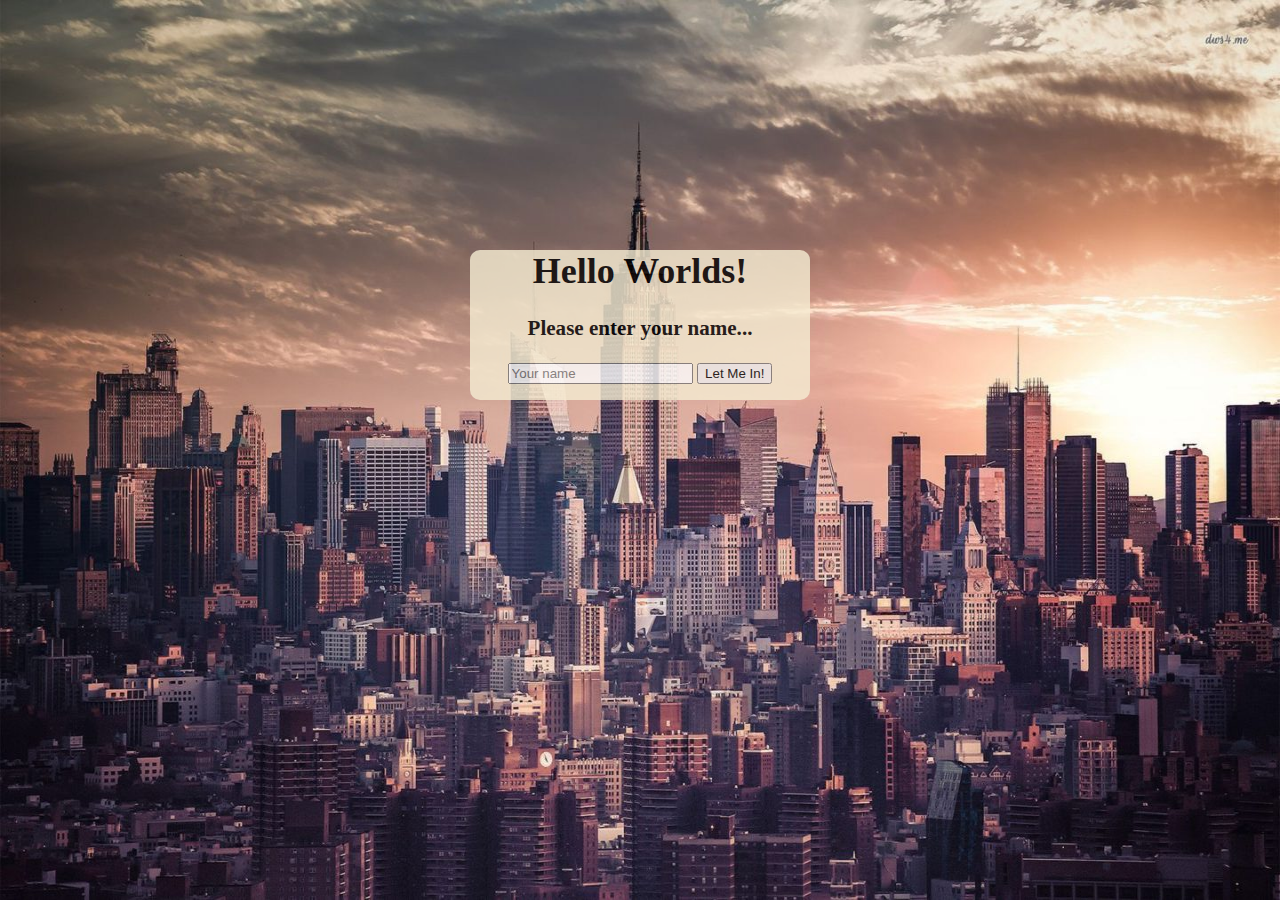
<file: index.html>
<!DOCTYPE html>
<!-- Test commit ->
<!-- Second -->
<html lang="en">
    <head>
        <meta charset="utf-8" />
        <link rel="stylesheet" href="index.css" />
        <script src="https://ajax.googleapis.com/ajax/libs/jquery/2.1.3/jquery.min.js"></script>
        <title>
            Bizet Rodriguez
        </title>
    </head>
    <body>
		<div class = "user">
			<h1>Hello Worlds!</h1>
			<h3 id="loader">Please enter your name...</h3>
			<input type="text" placeholder="Your name">
			<button>Let Me In!</button>
		</div>
		<div class="container">
			<!-- This is the menu -->
			<div id = "menu">
				<div id="innerMenu"></div>
			</div>

	        <!-- This Section Contains the First Header-->
	        <div id ="Header">
	            <h1 id ="headerText"></h1>
	            	<p id="paragraph1" class="text"></p>
			<a href="newpage">New Page</a>
	        </div>
	        <!-- Arrow to slide down -->
	        <div id="arrow1"></div>
	        <!-- Main Body -->
	        <!-- Contains 4 Boxes-->
	        <div id="mainBox">
		    <div id="box1"></div>
	            <div id="box2"></div>
	            <div id="box3"></div>
	            <div id="box4"></div>
	        </div>

			<!-- Bottom Contact Info Box -->
			<div id = "contact"></div>
		</div>
		<script src="index.js"></script>
		<!-- Global site tag (gtag.js) - Google Analytics -->
		<script async src="https://www.googletagmanager.com/gtag/js?id=UA-131202010-1"></script>
		<script>
		  window.dataLayer = window.dataLayer || [];
		  function gtag(){dataLayer.push(arguments);}
		  gtag('js', new Date());

		  gtag('config', 'UA-131202010-1');
		</script>

    </body>
</html>
</file>
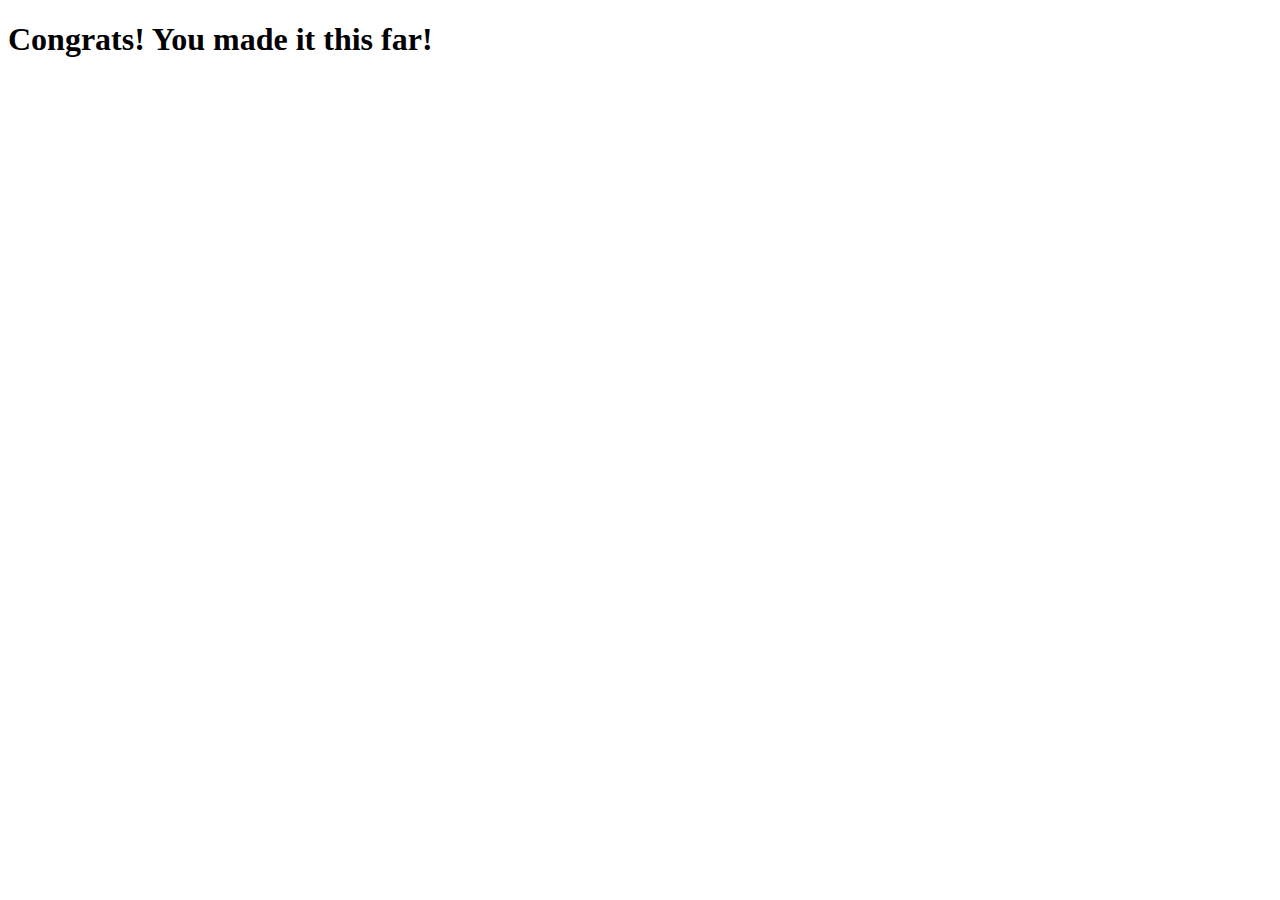
<file: newpage.html>
<!DOCTYPE HTML>
<html>
<head></head>
<body>

  <h1>Congrats! You made it this far!</h1>
  <!-- Global site tag (gtag.js) - Google Analytics -->
  <script async src="https://www.googletagmanager.com/gtag/js?id=UA-131202010-1"></script>
  <script>
    window.dataLayer = window.dataLayer || [];
    function gtag(){dataLayer.push(arguments);}
    gtag('js', new Date());

    gtag('config', 'UA-131202010-1');
  </script>

</body>
</file>
<file: index.css>
body {
  background-image: url("Background.jpg");
  background-repeat: no-repeat;
  background-position: right top;
  background-attachment: fixed;
  margin: 0 0; /* bottom = footer height */
  background-size:100% 100%;
  width: 100%;
  text-align: center;
}

.user {
	text-align: center;
	font-size: 18px;
	padding: 0 20px;
	display: block;
	margin: 0 auto;
	margin-top: 250px;
	width: 300px;
	height: 150px;
	background-color: #F6EDD3;
	opacity: .8;
	display: block;
	border-radius: 10px;
}

.text {
	word-wrap: break-word;
}

/* Header Section*/
#Header {
	text-align: center;
	padding: 0 20px;
	display: block;
    border-radius: 10px;
	color: #0A1829;
	margin: 0 auto;
	margin-top: 250px;
	width: 800px;
	height: 200px;
    background-color: #F6EDD3;
    opacity: .8;
}

#headerText {
    font-size: 50px;
    text-align: center;
}

#paragraph1 {
    font-size: 40px;
    text-align: center;
}

/* Menu */
#menu {
	background-color: #F6EDD3;
	left: 0;
	top: 0;
	width: 100px;
	height: 100px;
	opacity: .8;
	position: absolute;
}

/* Inner Menu */
#innerMenu {
	height: 100px;
	width: 100px;
	background-image: url("menu.png");
	background-repeat: no-repeat;
	background-size: contain;
	left: 0;
	top: 0;
	cursor: pointer;
}

/* Arrow 1*/
#arrow1 {
    margin-top: 200px;
    margin-left: 46%;
    height: 100px;
    width: 100px;
    background-image: url("arrow1.png");
    border-radius: 50px;
	cursor: pointer;
	position: relative;
}

/* Boxes*/
#mainBox {
    margin-top: 170px;
    border-top-right-radius: 10px;
	border-top-left-radius: 10px;
    height: 800px;
    background-color: #F6EDD3;
	opacity: .6;
	z-index: -1;
}

#box1 {
	position: absolute;
	z-index: 0;
	margin-top: 2.5px;
	margin-bottom: 2.5px;
	margin-left: 2.5px;
	margin-right: 2.5px;
	width: 700px;
	height:400px;
	background-color: #CCD9CE;
	border-radius: 10px;
}

#box2 {
	position: absolute;
	right: 0;
	z-index: 0;
	margin-top: 2.5px;
	margin-bottom: 2.5px;
	margin-left: 2.5px;
	margin-right: 2.5px;
	width: 700px;
	height:400px;
	background-color: #CCD9CE;
	border-radius: 10px;
}

#contact {
	background-color: #0A1829;
	position: static;
    left: 0;
    bottom: 0;
    height: 250px;
    width: 100%;
    overflow:hidden;
}
</file>
